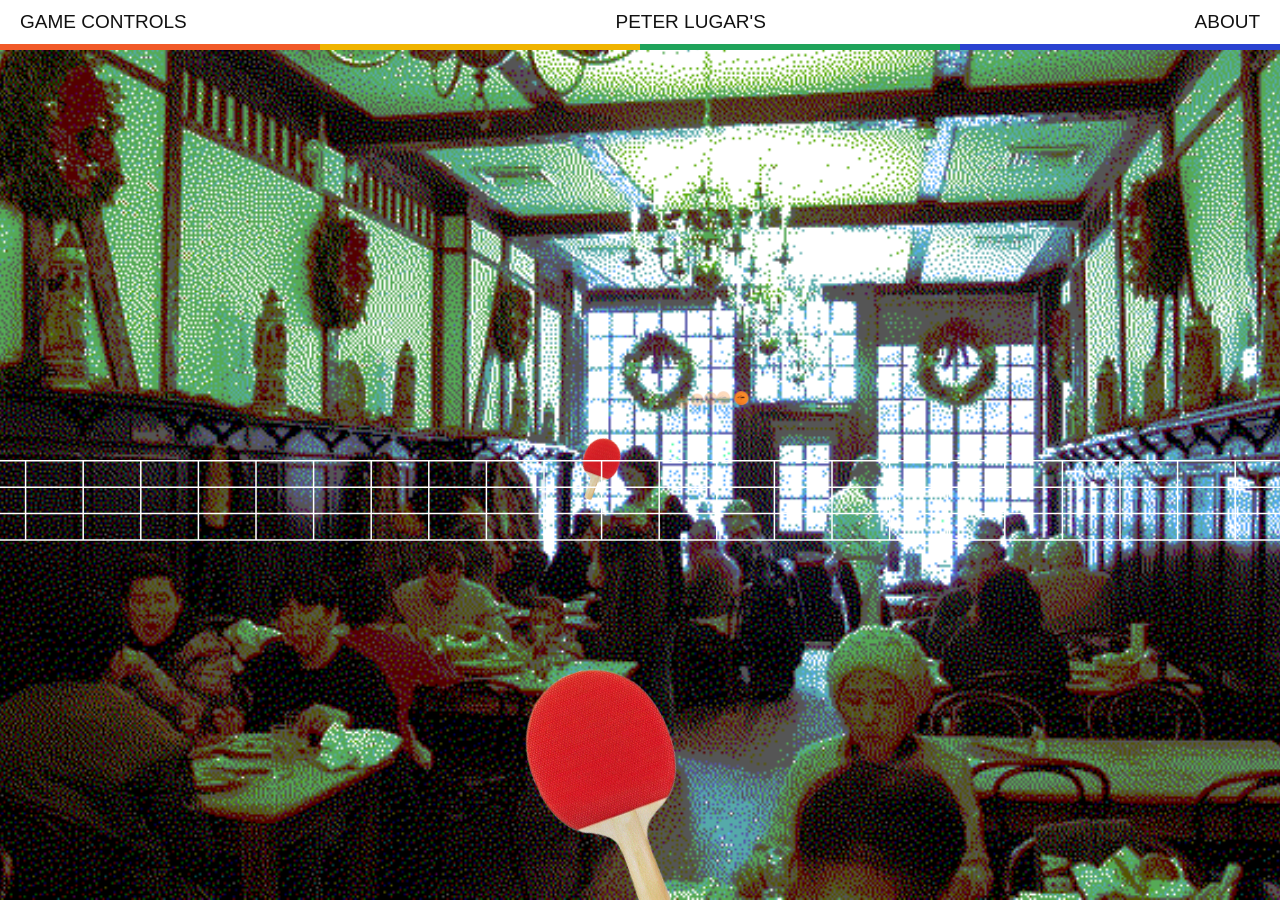
<file: oldgamepong.html>
<!DOCTYPE html>
<html lang="en">
<head>
  <meta charset="utf-8">
  <meta name="viewport" content="width=device-width, initial-scale=1">
  <title>Pong 3D</title>
  <link rel="stylesheet" href="style.css">
</head>
<body>
  <div id="bg"></div>
  <canvas id="game"></canvas>

  <header>
    <b id="controlsBtn">Game Controls</b>
    <span id="title"></span>
    <b id="aboutBtn">About</b>
  </header>

  <div class="box" id="panel">
    <label>Speed <span id="speedVal">1</span></label>
    <input id="speed" type="range" min=".2" max="2" step=".05" value="1">
    <label>Scale <span id="scaleVal">1×</span></label>
    <input id="scale" type="range" min=".6" max="1.6" step=".01" value="1">
    <label>Score <b id="scoreBtn">Hide</b></label>
    <label>Mode <a href="subtract.html" style="color:inherit"><b>Subtract</b></a></label>
  </div>

  <div class="box" id="score">
    <div><small>YOU</small><span id="score0">0</span></div>
    <div><small>ROBOT</small><span id="score1">0</span></div>
  </div>

  <div class="box" id="text"></div>

  <script src="pong.js"></script>
</body>
</html>
</file>
<file: style.css>
:root { --ink: #111; --bar: linear-gradient(90deg, #f15a29 25%, #f0b400 25% 50%, #1fa35b 50% 75%, #2a43d0 75%); }


* { cursor: url("data:image/svg+xml,%3Csvg xmlns='http://www.w3.org/2000/svg' width='20' height='20'%3E%3Ccircle cx='10' cy='10' r='8' fill='none' stroke='black' stroke-width='1.5'/%3E%3C/svg%3E") 10 10, auto !important; }

body {
  margin: 0;
  overflow: hidden;
  color: var(--ink);
  font-family: "trade-gothic-next", "Helvetica Neue", Arial, sans-serif;
  font-weight: 400;
  text-transform: uppercase;
}


#bg, canvas { position: fixed; top: 0; left: 0; width: 100%; height: 100%; }


header {
  position: fixed; top: 0; left: 0; right: 0; z-index: 3;
  height: 44px; padding: 0 20px;
  background: #fff;
  display: flex; justify-content: space-between; align-items: center;
  font-family: "trade-gothic-next-condensed", "trade-gothic-next", "Arial Narrow", sans-serif;
  font-size: 19px;
}
header::after { content: ""; position: absolute; left: 0; right: 0; bottom: -6px; height: 6px; background: var(--bar); }
header b { font-weight: 400; }
header a { color: inherit; text-decoration: none; }
header b { position: relative; z-index: 1; }


.box { position: fixed; display: none; background: none; }

/* game controls: a thin vertical rule, plain rows */
#panel { top: 100px; left: 60px; width: 250px; padding: 8px 0 0 24px; border-left: 1px solid var(--ink); font-size: 13px; }
#panel label { display: flex; align-items: center; margin-bottom: 8px; }
#panel label > :last-child { margin-left: auto; }
#hideBtn { margin-left: 0 !important; }
#panel a { color: inherit; }

input[type=range] {
  -webkit-appearance: none; appearance: none; outline: none;
  flex: 1; height: 14px; margin: 0 8px; padding: 0;
  background: linear-gradient(var(--ink), var(--ink)) 0 50% / var(--p, 50%) 1px no-repeat;
}
input[type=range]::-webkit-slider-runnable-track { background: transparent; height: 14px; }
input[type=range]::-webkit-slider-thumb { -webkit-appearance: none; width: 10px; height: 14px; background: transparent; border: 0; }
input[type=range]::-moz-range-track { background: transparent; height: 14px; }
input[type=range]::-moz-range-thumb { width: 10px; height: 14px; background: transparent; border: 0; }


#score { position: absolute; left: 0; right: 0; top: 0; height: 44px; display: flex; justify-content: center; align-items: center; gap: 40px; pointer-events: none; }
#score .side { display: flex; align-items: center; gap: 8px; }
#score .num { font-weight: 400; }
#score .dots { display: flex; gap: 4px; }
#score .dots b { width: 7px; height: 7px; border-radius: 50%; background: var(--ink); }
.num.hit { animation: fade .5s; }
.dots b.hit { animation: fade .5s; }
@keyframes fade { from { opacity: 0; } to { opacity: 1; } }


#log { top: 190px; right: 50px; bottom: 40px; width: 260px; display: none; flex-flow: column wrap-reverse; align-content: flex-start; column-gap: 24px; text-align: justify; text-align-last: justify; font-size: 20px; line-height: 1.3; text-transform: none; }
#log div { flex: none; width: 260px; }


#text small { display: block; margin-top: 4px; font-size: 13px; line-height: 1; }
#text { top: 100px; right: 50px; width: 260px; text-align: right; font-size: 34px; line-height: 1.1; text-transform: none; }


body.landing { text-transform: none; background: #fff; }
header.strip { height: 0; padding: 0; background: none; }
header.strip::after { top: 0; bottom: auto; }
.landing header { text-transform: uppercase; }
.landing header a { color: inherit; text-decoration: none; }


body.landing:has(.about-page) { overflow: hidden; }
.about-page { box-sizing: border-box; width: 100%; padding: 70px 20px 20px; font-size: 40px; font-weight: 300; line-height: 1.1; text-align: justify; }
.about-page p { margin: 0 0 1.2em; }
.about-page p:last-child { margin-bottom: 0; }
.about-page .label { text-transform: uppercase; }
.about-page b { font-weight: 400; }
.about-page span { transition: color .15s; }


.cover { position: fixed; top: 20px; left: 0; right: 0; bottom: 0; display: flex; gap: 24px; padding: 0 14px 10px; }
.col { position: relative; flex: 1; display: grid; grid-template-rows: repeat(10, 1fr); font-size: min(7.2vh, 4.8vw); font-weight: 300; line-height: 1; color: #a8a8a8; }
.line { display: flex; justify-content: space-between; align-items: center; white-space: nowrap; }
.line span { transition: color .15s; }


.title { position: absolute; left: 0; width: 100%; height: auto; pointer-events: none; overflow: visible; }
.title text { fill: #f15a29; font-family: "trade-gothic-next-condensed", "trade-gothic-next", "Arial Narrow", sans-serif; font-weight: 700; text-transform: uppercase; }
.title.top { top: 0; }
.title.bottom { bottom: 0; }


.enter {
  position: fixed; right: 12%; top: 38%; width: 110px; height: 110px; border-radius: 50%;
  background: #f15a29; color: var(--ink); text-decoration: none; text-transform: uppercase; font-size: 13px;
  display: flex; align-items: center; justify-content: center; z-index: 2; transition: transform .2s, background .2s;
}
.enter:hover { transform: scale(1.25); background: var(--ink); color: #fff; }


#about {
  position: fixed; top: 50px; right: 0; bottom: 0; width: min(520px, 92vw); z-index: 4; background: #fff;
  padding: 36px 40px 40px 64px; box-sizing: border-box; overflow: auto;
  font-size: 22px; line-height: 1.3; transform: translateX(105%); transition: transform .35s;
}
#about.open { transform: none; }
#about::before { content: ""; position: absolute; left: 0; top: 0; bottom: 0; width: 22px; background: linear-gradient(#7dff8a 25%, #fff75e 25% 50%, #e660ff 50% 75%, #5ccfff 75%); }
#about p { margin: 0 0 1em; }
#about b { font-weight: 400; text-transform: uppercase; font-size: 13px; letter-spacing: .06em; border-bottom: 1px solid; }
</file>
